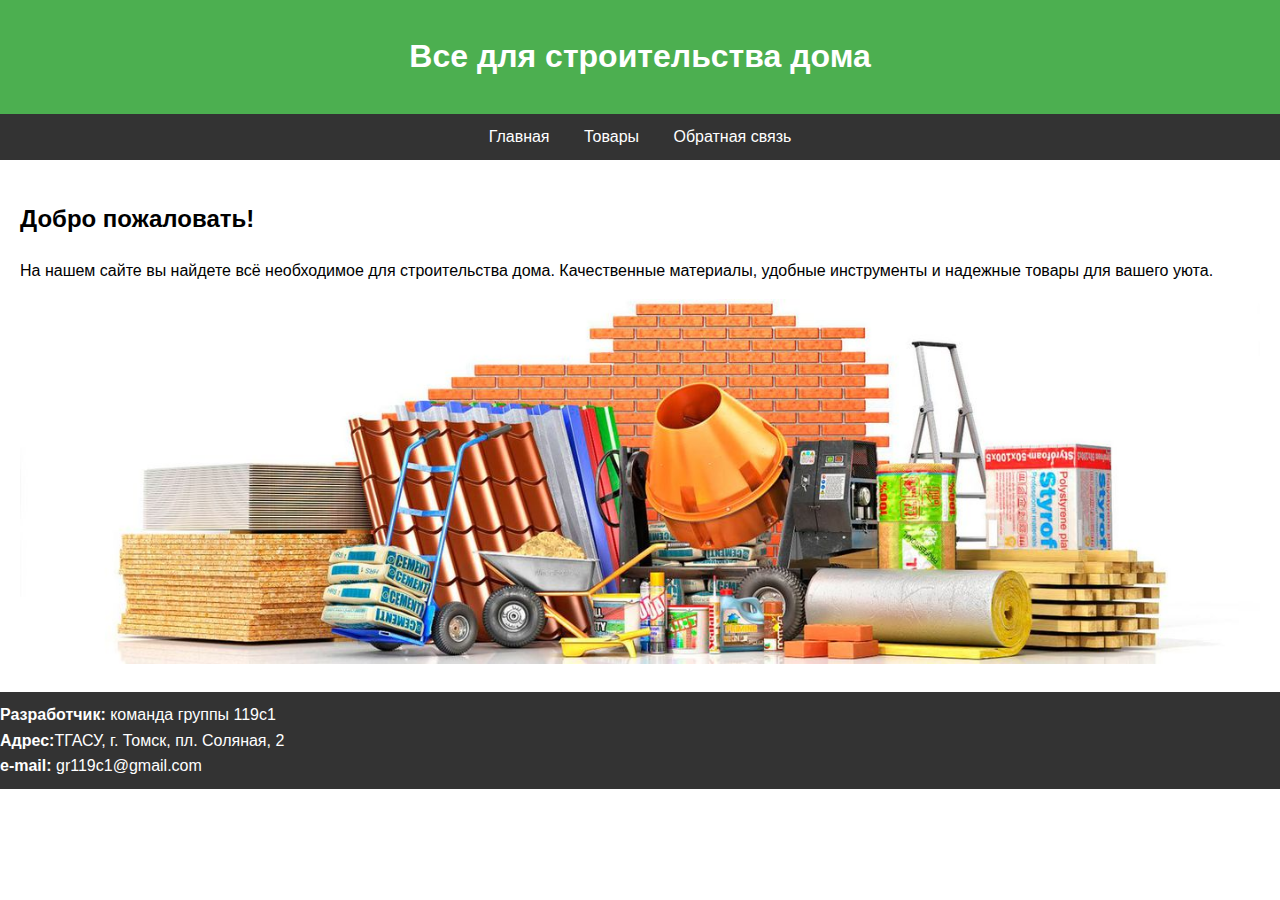
<file: index.html>
<!DOCTYPE html>
<html lang="en">
<head>
    <meta charset="UTF-8">
    <meta name="viewport" content="width=device-width, initial-scale=1.0">
    <title>Главная - Все для строительства дома</title>
    <link rel="stylesheet" href="styles.css">
</head>
<body>
    <header>
        <h1>Все для строительства дома</h1>
    </header>
    <nav>
        <a href="index.html">Главная</a>
        <a href="products.html">Товары</a>
        <a href="contact.html">Обратная связь</a>
    </nav>
    <div class="container">
        <h2>Добро пожаловать!</h2>
        <p>На нашем сайте вы найдете всё необходимое для строительства дома. Качественные материалы, удобные инструменты и надежные товары для вашего уюта.</p>
        <img src="images\glav_stranica.jpg" alt="Строительство дома" style="width:100%; height:auto; border-radius:10px;">
    </div>
    <footer>
	<b>Разработчик: </b><span>команда группы 119с1</span><br>
	<b>Адрес:</b><span>ТГАСУ, г. Томск, пл. Соляная, 2</span><br>
	<b>e-mail:</b> <span>gr119c1@gmail.com</span>
    </footer>
</body>
</html>
</file>
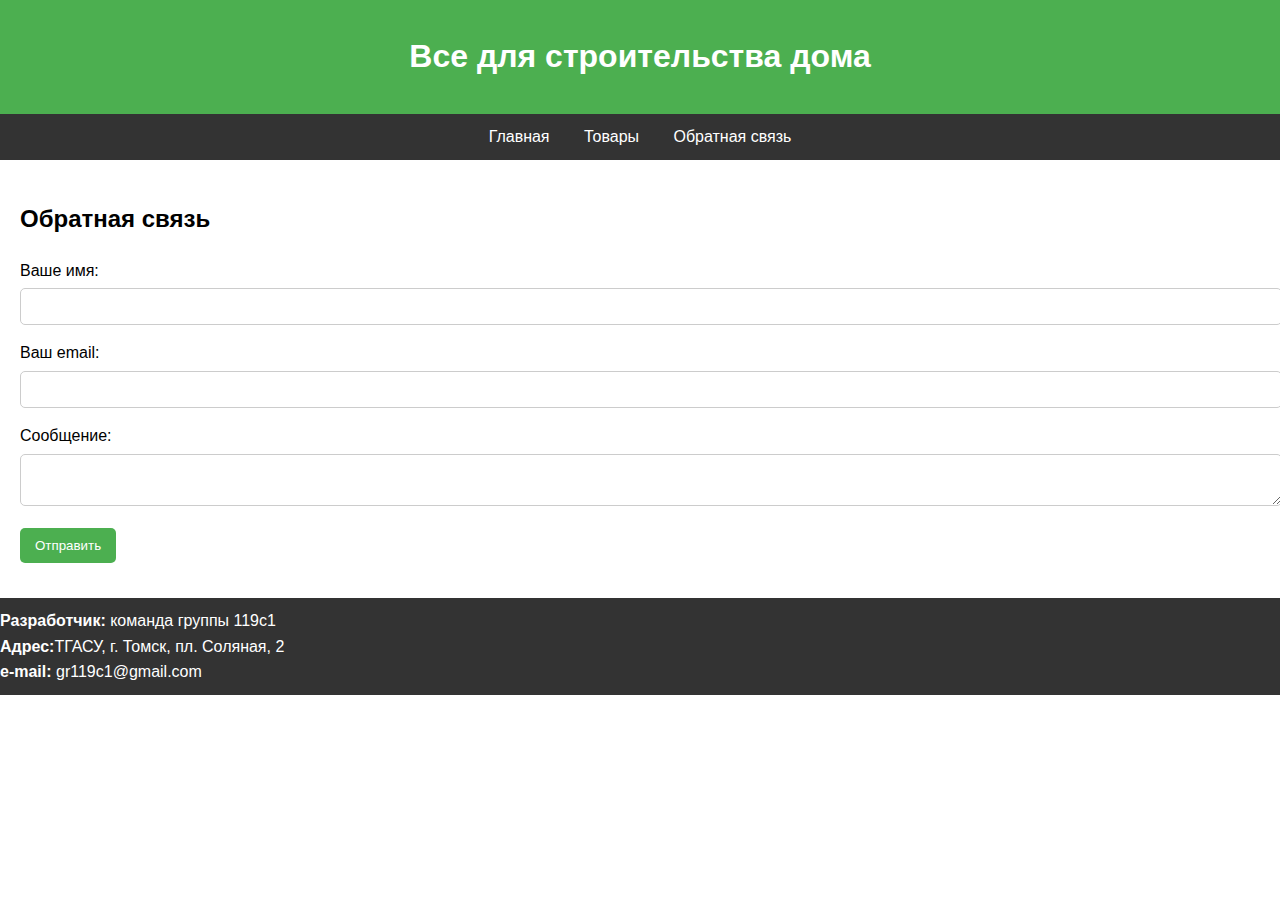
<file: contact.html>
<!DOCTYPE html>
<html lang="en">
<head>
    <meta charset="UTF-8">
    <meta name="viewport" content="width=device-width, initial-scale=1.0">
    <title>Обратная связь - Все для строительства дома</title>
    <link rel="stylesheet" href="styles.css">
</head>
<body>
    <header>
        <h1>Все для строительства дома</h1>
    </header>
    <nav>
        <a href="index.html">Главная</a>
        <a href="products.html">Товары</a>
        <a href="contact.html">Обратная связь</a>
    </nav>
    <div class="container">
        <h2>Обратная связь</h2>
        <form action="Script/submit_from.php" method="POST">
		<div class="form-group">
    			<label for="name">Ваше имя:</label>
    			<input type="text" id="name" name="name" required>
    		</div>
		<div class="form-group">
    			<label for="email">Ваш email:</label>
    			<input type="email" id="email" name="email" required>
    		</div>
		<div class="form-group">
    			<label for="message">Сообщение:</label>
   			<textarea id="message" name="message" required></textarea>
    		</div>
		<div class="form-group">
    			<button type="submit">Отправить</button>
		</div>
    	</form>
    </div>
    <footer>
	<b>Разработчик: </b><span>команда группы 119с1</span><br>
	<b>Адрес:</b><span>ТГАСУ, г. Томск, пл. Соляная, 2</span><br>
	<b>e-mail:</b> <span>gr119c1@gmail.com</span>
    </footer>
</body>
</html>
</file>
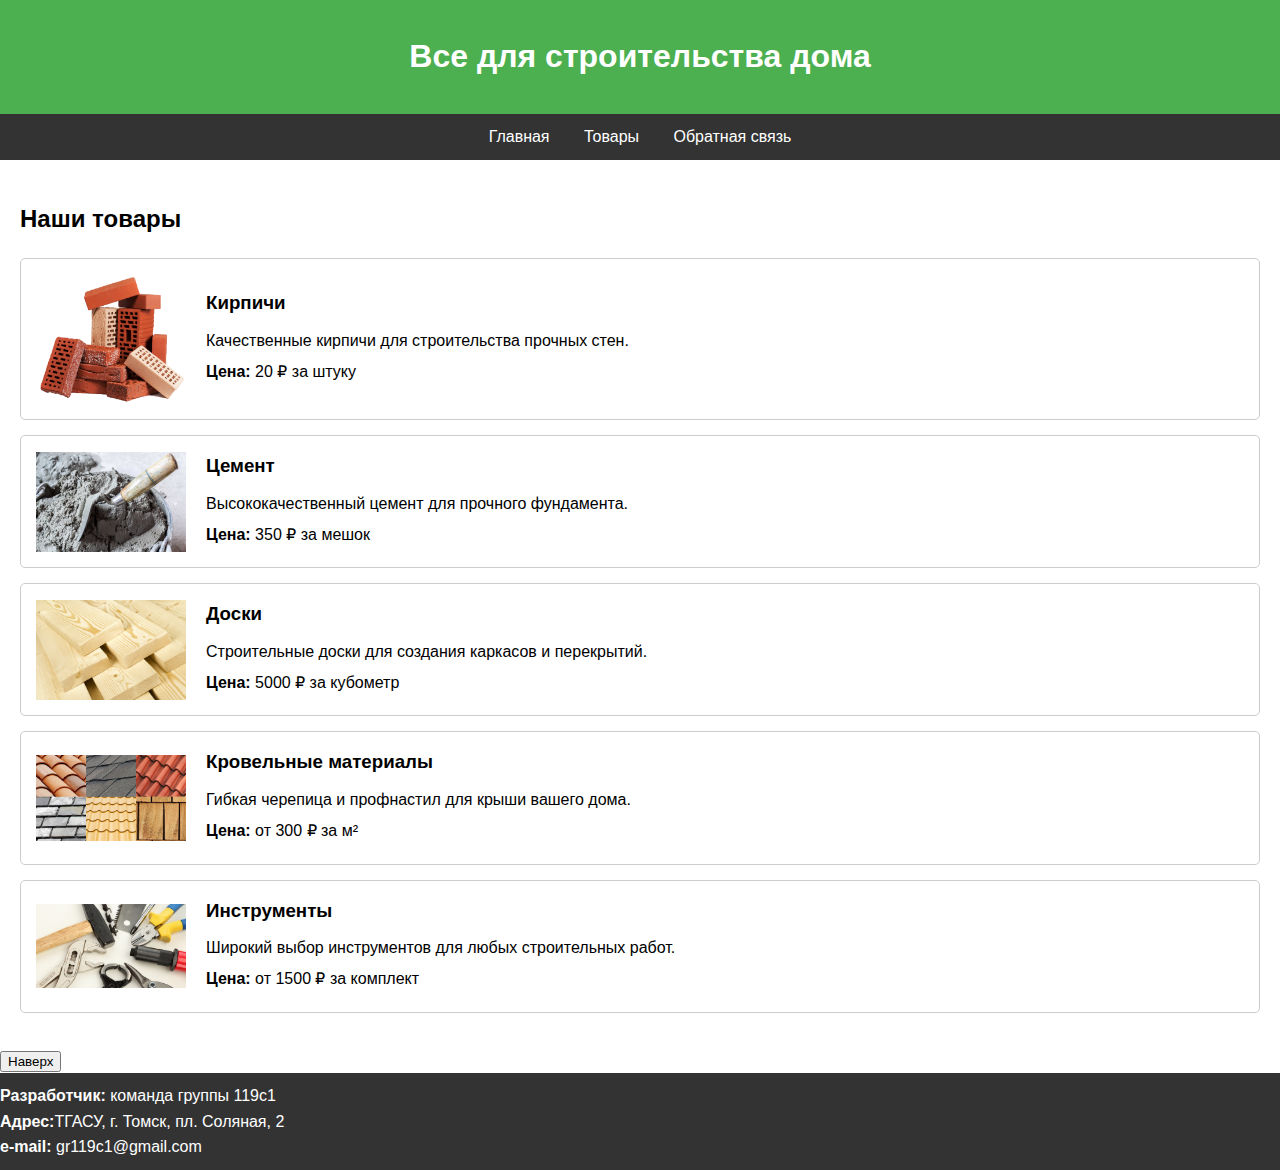
<file: products.html>
<!-- products.html -->
<!DOCTYPE html>
<html lang="en">
<head>
    <meta charset="UTF-8">
    <meta name="viewport" content="width=device-width, initial-scale=1.0">
    <title>Товары - Все для строительства дома</title>
    <link rel="stylesheet" href="styles.css">
</head>
<body>
    <header>
        <h1>Все для строительства дома</h1>
    </header>
    <nav>
        <a href="index.html">Главная</a>
        <a href="products.html">Товары</a>
        <a href="contact.html">Обратная связь</a>
    </nav>
    <div class="container">
        <h2>Наши товары</h2>
        <div class="product">
            <img src="images\kirpichi.png" alt="Кирпичи">
            <div>
                <h3>Кирпичи</h3>
                <p>Качественные кирпичи для строительства прочных стен.</p>
                <p><strong>Цена:</strong> 20 ₽ за штуку</p>
            </div>
        </div>
        <div class="product">
            <img src="images\cement.jpg" alt="Цемент">
            <div>
                <h3>Цемент</h3>
                <p>Высококачественный цемент для прочного фундамента.</p>
                <p><strong>Цена:</strong> 350 ₽ за мешок</p>
            </div>
        </div>
        <div class="product">
            <img src="images\doski.png" alt="Доски">
            <div>
                <h3>Доски</h3>
                <p>Строительные доски для создания каркасов и перекрытий.</p>
                <p><strong>Цена:</strong> 5000 ₽ за кубометр</p>
            </div>
        </div>
        <div class="product">
            <img src="images\crovlya.jpg" alt="Кровельные материалы">
            <div>
                <h3>Кровельные материалы</h3>
                <p>Гибкая черепица и профнастил для крыши вашего дома.</p>
                <p><strong>Цена:</strong> от 300 ₽ за м²</p>
            </div>
        </div>
        <div class="product">
            <img src="images\instrumenti.jpg" alt="Инструменты">
            <div>
                <h3>Инструменты</h3>
                <p>Широкий выбор инструментов для любых строительных работ.</p>
                <p><strong>Цена:</strong> от 1500 ₽ за комплект</p>
            </div>
        </div>
    </div>
    <button id="toTopBtn">Наверх</button>
    <script src="Script/scripts.js"></script>
    <footer>
	<b>Разработчик: </b><span>команда группы 119с1</span><br>
	<b>Адрес:</b><span>ТГАСУ, г. Томск, пл. Соляная, 2</span><br>
	<b>e-mail:</b> <span>gr119c1@gmail.com</span>
    </footer>
</body>
</html>
</file>
<file: styles.css>
body {
    font-family: Arial, sans-serif;
    line-height: 1.6;
    margin: 0;
    padding: 0;
}

header {
    background: #4CAF50;
    color: white;
    padding: 10px 0;
    text-align: center;
}

nav {
    text-align: center;
    background: #333;
}

nav a {
    color: white;
    text-decoration: none;
    padding: 10px 15px;
    display: inline-block;
}

nav a:hover {
    background: #4CAF50;
}

.container {
    padding: 20px;
}

footer {
    text-align: left;
    background: #333;
    color: white;
    padding: 10px 0;
    position: relative;
    width: 100%;
}

.product {
    border: 1px solid #ccc;
    border-radius: 5px;
    margin: 15px 0;
    padding: 15px;
    display: flex;
    align-items: center;
}

.product img {
    max-width: 150px;
    margin-right: 20px;
}

.product h3 {
    margin: 0 0 10px;
}

.product p {
    margin: 5px 0;
}

.form-group {
    margin-bottom: 15px;
}

.form-group label {
    display: block;
    margin-bottom: 5px;
}

.form-group input, .form-group textarea {
    width: 100%;
    padding: 10px;
    border: 1px solid #ccc;
    border-radius: 5px;
}

.form-group button {
    padding: 10px 15px;
    background: #4CAF50;
    color: white;
    border: none;
    border-radius: 5px;
    cursor: pointer;
}

.form-group button:hover {
    background: #45a049;
}
</file>
